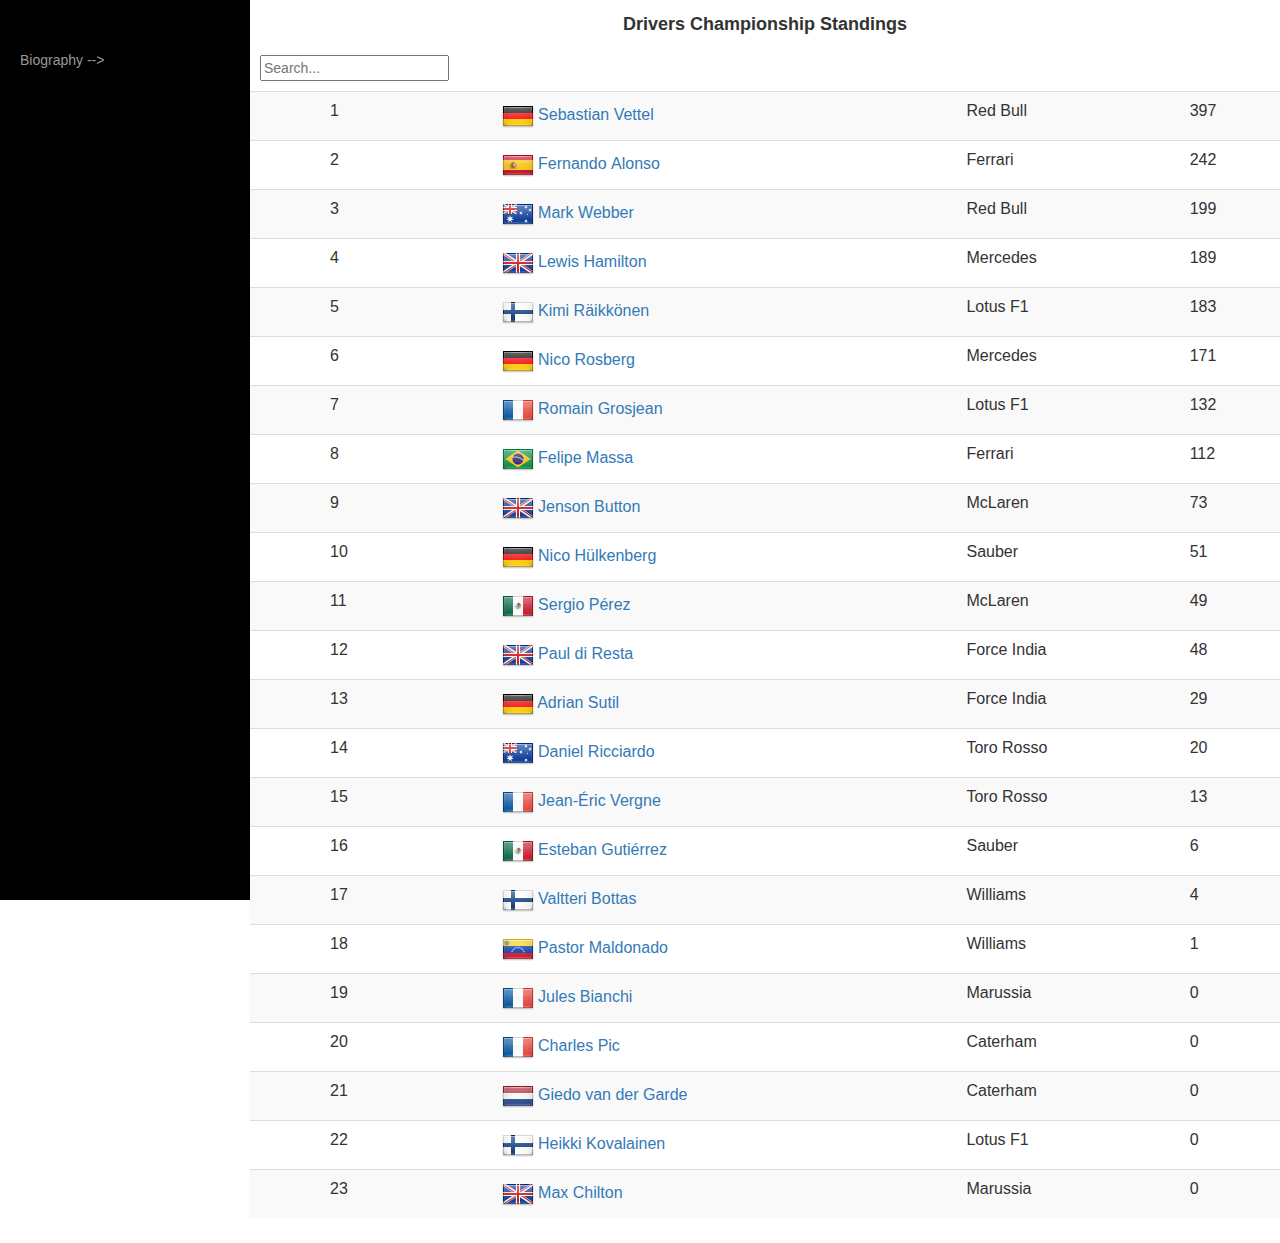
<file: index.html>
<html ng-app="championshipApp">

<head>
    <meta name="viewport" content="width=device-width, initial-scale=1.0">
    <link rel="stylesheet" href="css/sidebar.css">
    <link rel="stylesheet" href="https://maxcdn.bootstrapcdn.com/bootstrap/3.3.7/css/bootstrap.min.css">
    <script src="https://code.jquery.com/jquery-3.1.1.js"></script>
    <script src="https://maxcdn.bootstrapcdn.com/bootstrap/3.3.7/js/bootstrap.min.js"></script>
</head>

<body>

    <div id="wrapper">
        
        <driver-info-sidebar></driver-info-sidebar>
        <drivers-table></drivers-table>
        
    </div>

    <script src="js/angular.js"></script>

    <script src="js/services.js"></script>
    <script src="js/controllers.js"></script>
    <script src="js/directives.js"></script>
    <script src="js/app.js"></script>
</body>

</html>
</file>
<file: css/sidebar.css>
body {
    overflow-x: hidden;
 }

/* Toggle Styles */

#wrapper {
    padding-left: 0;
    -webkit-transition: all 0.5s ease;
    -moz-transition: all 0.5s ease;
    -o-transition: all 0.5s ease;
    transition: all 0.5s ease;
}

#wrapper.toggled {
    padding-left: 250px;
}

#sidebar-wrapper {
    z-index: 1000;
    position: fixed;
    left: 250px;
    width: 0;
    height: 100%;
    margin-left: -250px;
    overflow-y: auto;
    background: #000;
    -webkit-transition: all 0.5s ease;
    -moz-transition: all 0.5s ease;
    -o-transition: all 0.5s ease;
    transition: all 0.5s ease;
}

#wrapper.toggled #sidebar-wrapper {
    width: 250px;
}

#page-content-wrapper {
    width: 100%;
    position: absolute;
    padding: 15px;
}

#wrapper.toggled #page-content-wrapper {
    position: absolute;
    margin-right: -250px;
}

/* Sidebar Styles */

.sidebar-nav {
    position: absolute;
    top: 0;
    width: 250px;
    margin: 0;
    padding: 0;
    list-style: none;
}

.sidebar-nav li {
    text-indent: 20px;
    line-height: 40px;
}

.sidebar-nav li a {
    display: block;
    text-decoration: none;
    color: #999999;
}

.sidebar-nav li a:hover {
    text-decoration: none;
    color: #fff;
    background: rgba(255,255,255,0.2);
}

.sidebar-nav li a:active,
.sidebar-nav li a:focus {
    text-decoration: none;
}

.sidebar-nav > .sidebar-brand {
    height: 65px;
    font-size: 18px;
    line-height: 60px;
}

.sidebar-nav > .sidebar-brand a {
    color: #999999;
}

.sidebar-nav > .sidebar-brand a:hover {
    color: #fff;
    background: none;
}

@media(min-width:768px) {
    #wrapper {
        padding-left: 250px;
    }

    #wrapper.toggled {
        padding-left: 0;
    }

    #sidebar-wrapper {
        width: 250px;
    }

    #wrapper.toggled #sidebar-wrapper {
        width: 0;
    }

    #page-content-wrapper {
        padding: 5px;
        padding-left: 0;
        padding-right: 0;
        position: relative;
    }

    #wrapper.toggled #page-content-wrapper {
        position: relative;
        margin-right: 0;
    }
}
</file>
